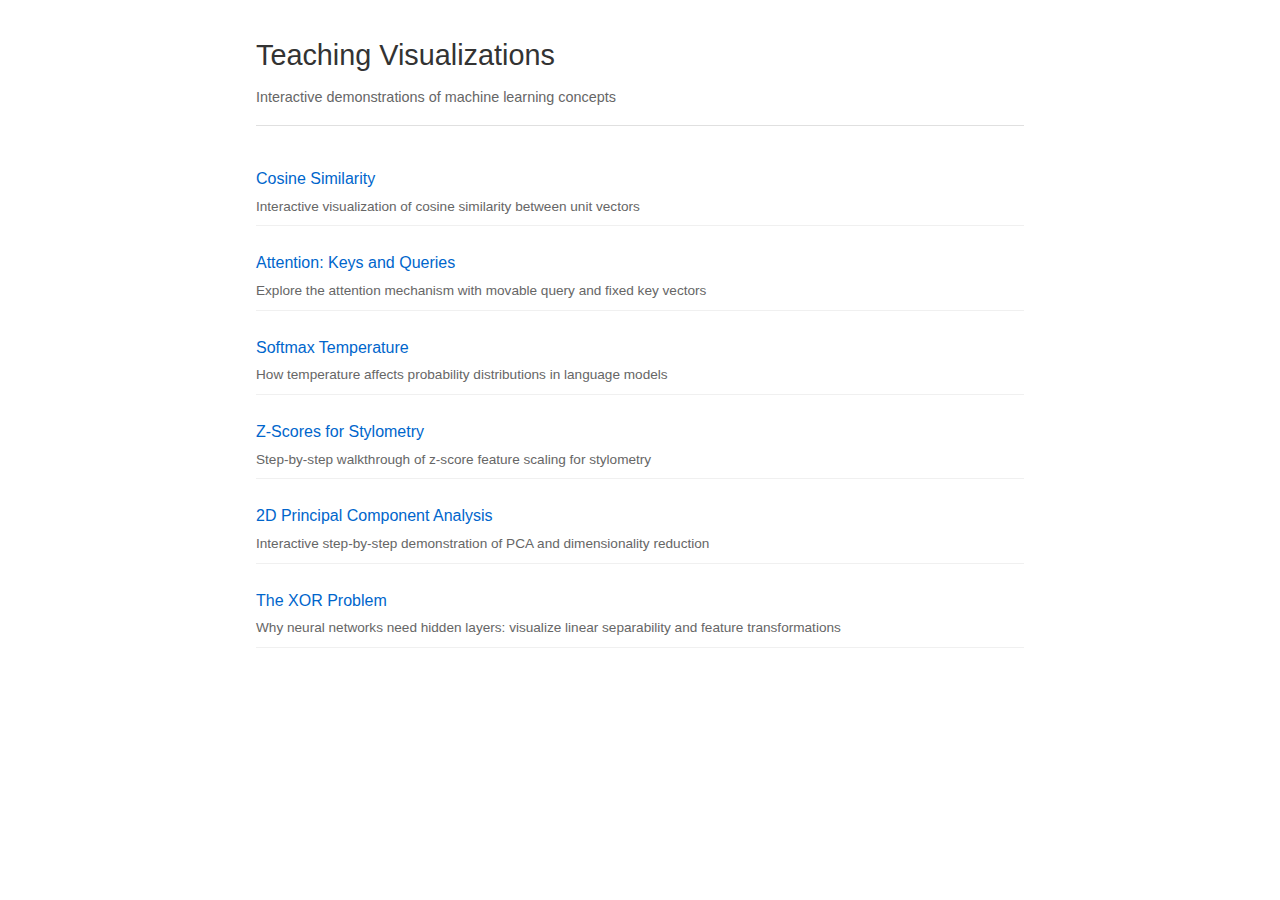
<file: index.html>
<!DOCTYPE html>
<html lang="en">
<head>
    <meta charset="UTF-8">
    <meta name="viewport" content="width=device-width, initial-scale=1.0">
    <title>Teaching Visualizations</title>
    <link rel="stylesheet" href="styles/main.css">
</head>
<body>
    <div class="container">
        <header>
            <h1>Teaching Visualizations</h1>
            <p>Interactive demonstrations of machine learning concepts</p>
        </header>

        <main>
            <ul class="visualization-list">
                <li>
                    <a href="visualizations/cosine-similarity.html">Cosine Similarity</a>
                    <span class="description">Interactive visualization of cosine similarity between unit vectors</span>
                </li>
                <li>
                    <a href="visualizations/attention-keys-queries.html">Attention: Keys and Queries</a>
                    <span class="description">Explore the attention mechanism with movable query and fixed key vectors</span>
                </li>
                <li>
                    <a href="visualizations/softmax-temperature.html">Softmax Temperature</a>
                    <span class="description">How temperature affects probability distributions in language models</span>
                </li>
                <li>
                    <a href="visualizations/z-scores-for-stylometry.html">Z-Scores for Stylometry</a>
                    <span class="description">Step-by-step walkthrough of z-score feature scaling for stylometry</span>
                </li>
                <li>
                    <a href="visualizations/pca-2d.html">2D Principal Component Analysis</a>
                    <span class="description">Interactive step-by-step demonstration of PCA and dimensionality reduction</span>
                </li>
                <li>
                    <a href="visualizations/xor-problem.html">The XOR Problem</a>
                    <span class="description">Why neural networks need hidden layers: visualize linear separability and feature transformations</span>
                </li>
            </ul>
        </main>
    </div>
</body>
</html>
</file>
<file: styles/main.css>
/* Reset and base styles */
* {
    margin: 0;
    padding: 0;
    box-sizing: border-box;
}

body {
    font-family: 'Segoe UI', Tahoma, Geneva, Verdana, sans-serif;
    line-height: 1.6;
    color: #333;
    background: white;
    font-size: 14px;
}

.container {
    max-width: 800px;
    margin: 0 auto;
    padding: 2rem 1rem;
}

/* Header */
header {
    margin-bottom: 2rem;
    border-bottom: 1px solid #e0e0e0;
    padding-bottom: 1rem;
}

header h1 {
    font-size: 1.8rem;
    margin-bottom: 0.5rem;
    font-weight: 400;
    color: #333;
}

header p {
    font-size: 0.9rem;
    color: #666;
}

/* Visualization list */
.visualization-list {
    list-style: none;
}

.visualization-list li {
    margin-bottom: 1rem;
    padding: 0.5rem 0;
    border-bottom: 1px solid #f0f0f0;
}

.visualization-list a {
    color: #0066cc;
    text-decoration: none;
    font-size: 1rem;
    font-weight: 500;
}

.visualization-list a:hover {
    text-decoration: underline;
}

.description {
    display: block;
    color: #666;
    font-size: 0.85rem;
    margin-top: 0.25rem;
    margin-left: 0;
}

/* Responsive design */
@media (max-width: 768px) {
    .container {
        padding: 1rem;
    }
    
    header h1 {
        font-size: 1.5rem;
    }
}
</file>
